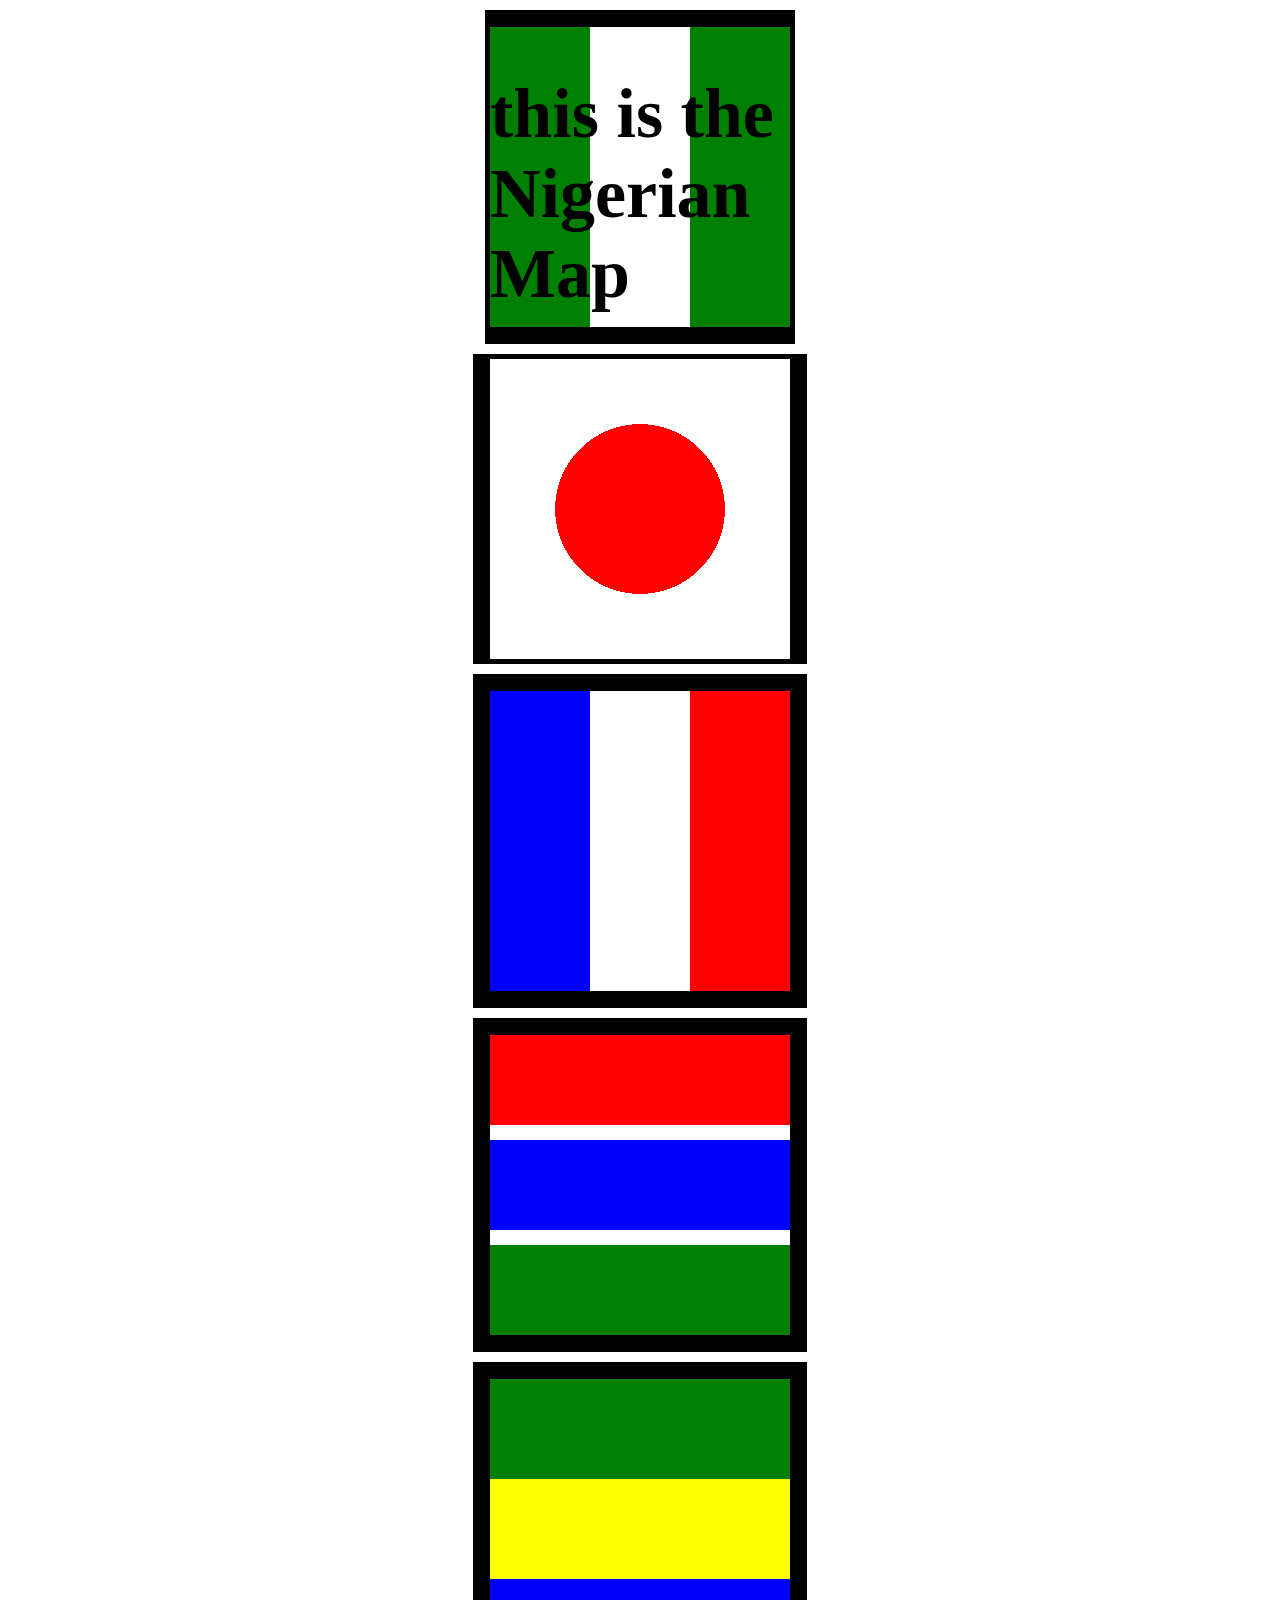
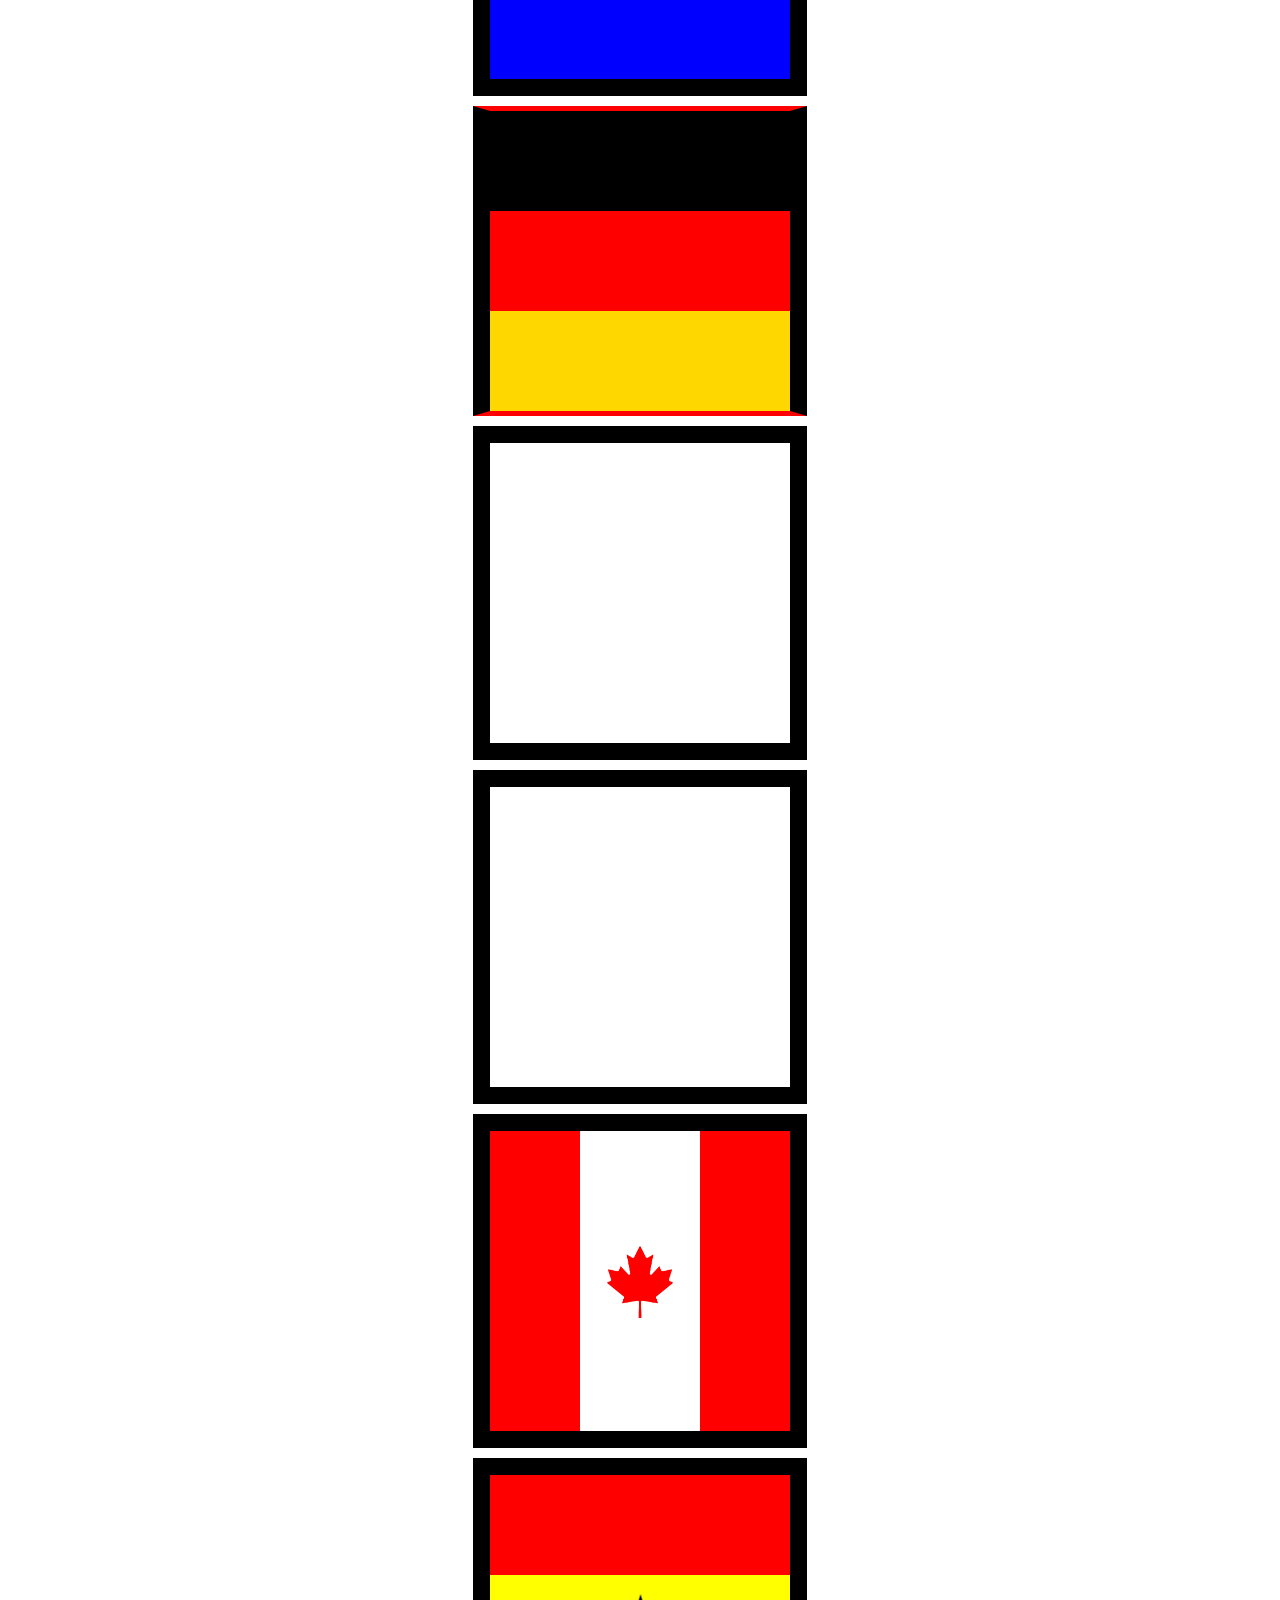
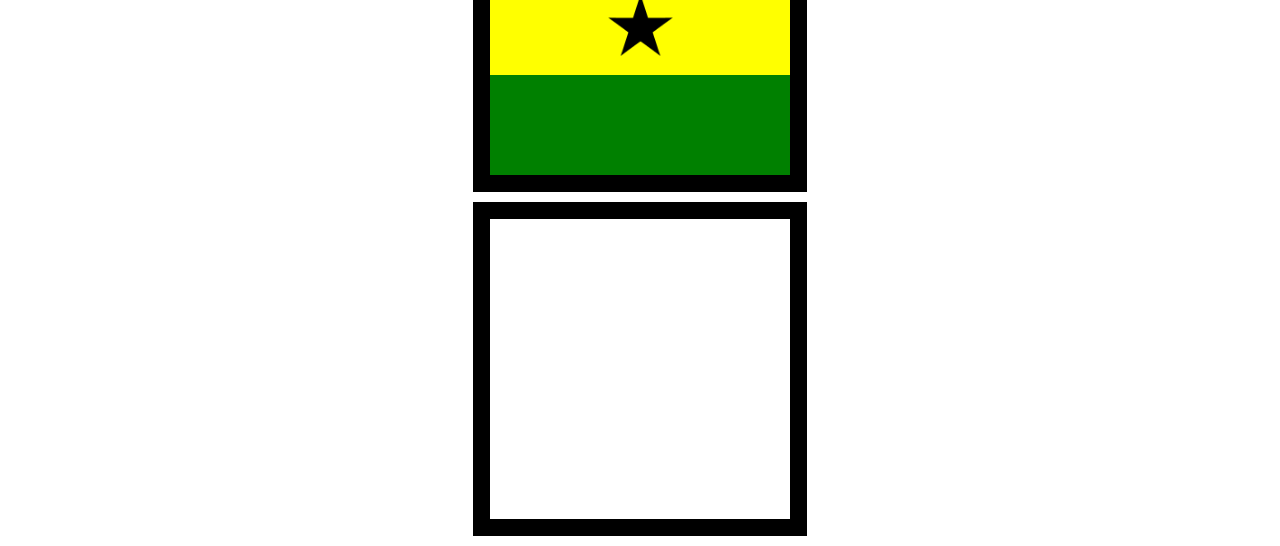
<file: index.html>
<!DOCTYPE html>
<html lang="en">
<head>
    <meta charset="UTF-8">
    <meta name="viewport" content="width=device-width, initial-scale=1.0">
    <title>css properties assignment</title>
    <link rel="stylesheet" href="./props2.css">
</head>
<body>

    <Section class="props">
        <h1>this is the Nigerian Map</h1>
        

    </Section>

    <Section class="props"></Section>
    <Section class="props"></Section>
    <Section class="props"></Section>
    <Section class="props"></Section>
    <Section class="props"></Section>
    <Section class="props"></Section>
    <Section class="props"></Section>
    <Section class="props"></Section>
    <Section class="props"></Section>
    <Section class="props"></Section>

    
</body>
</html>
</file>
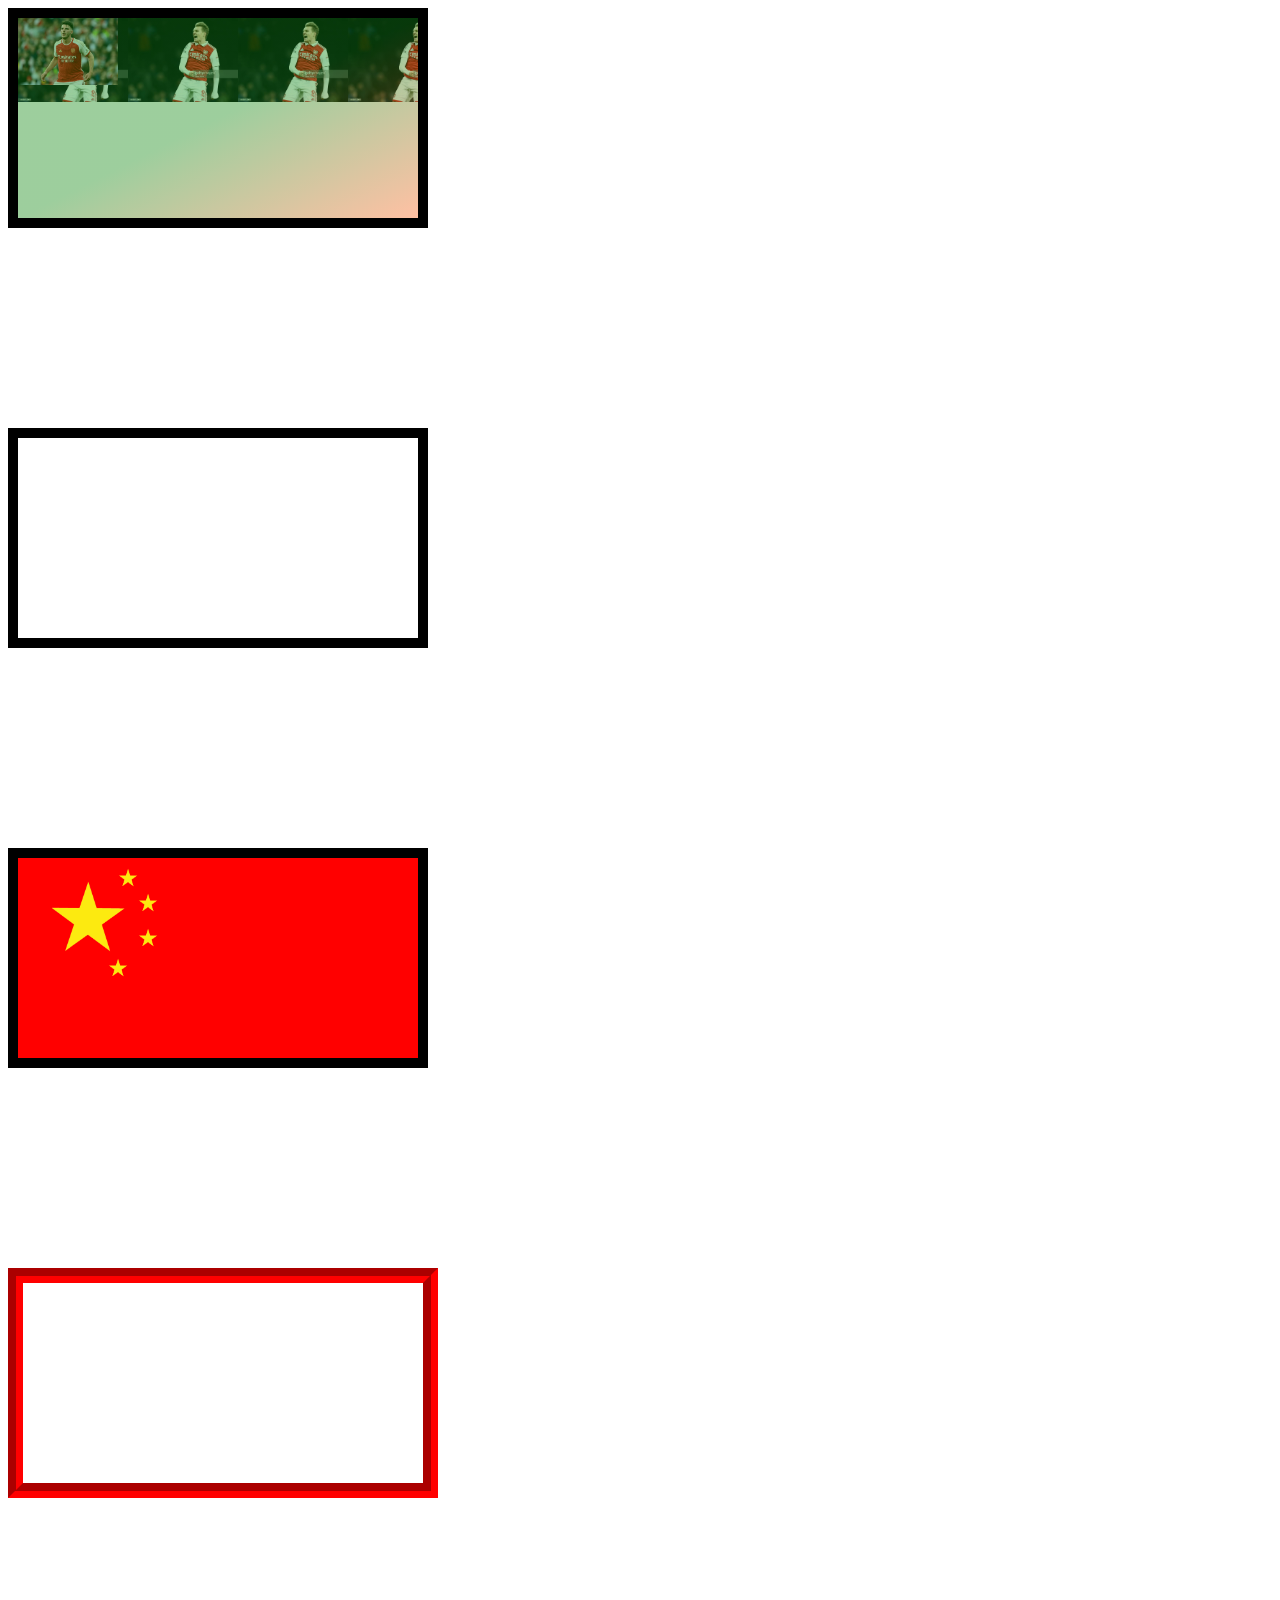
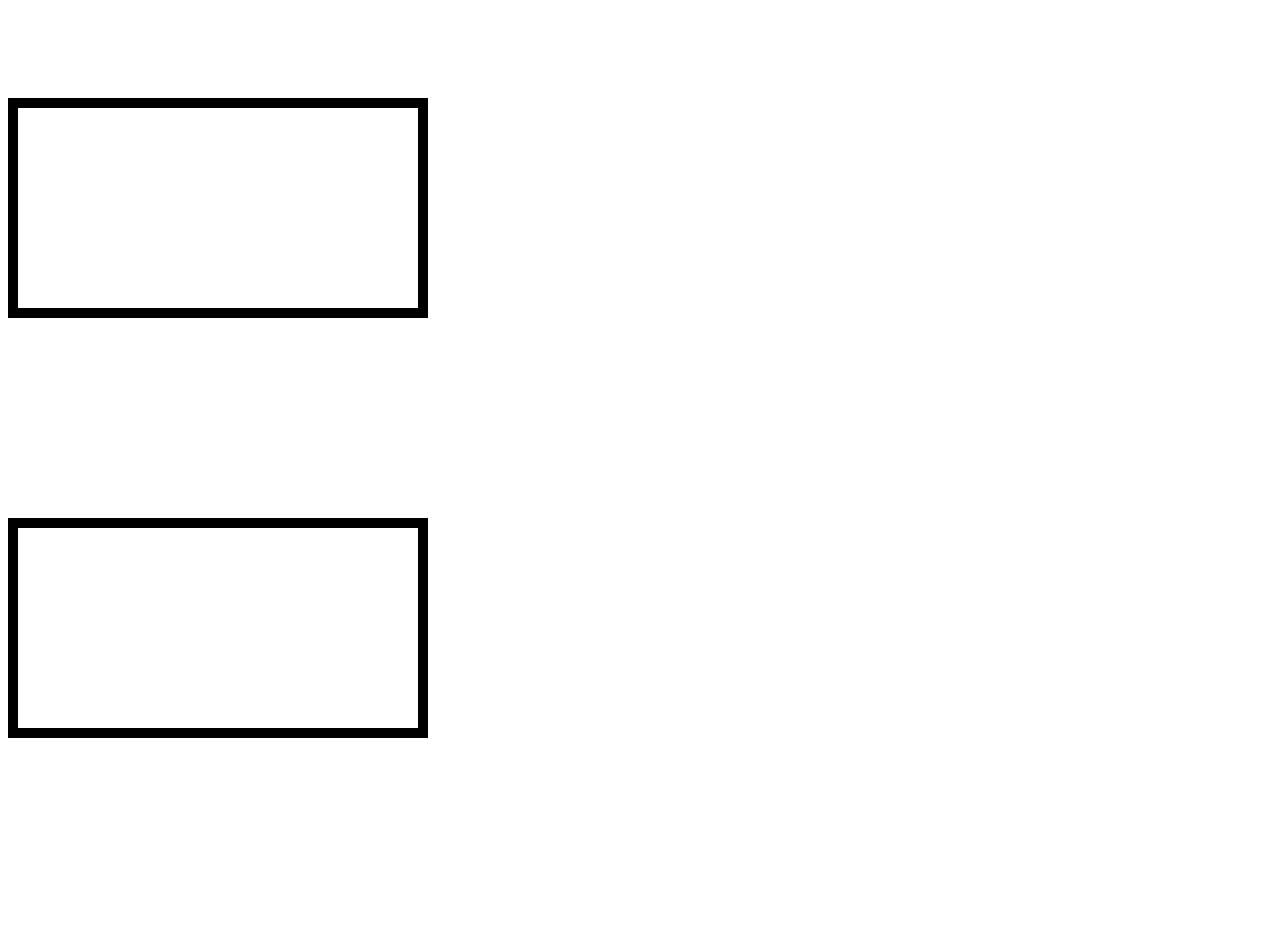
<file: bg.html>
<!DOCTYPE html>
<html lang="en">
<head>
    <meta charset="UTF-8">
    <meta name="viewport" content="width=device-width, initial-scale=1.0">
    <title>BG Image</title>
    <link rel="stylesheet" href="./bg.css">
</head>
<body>
    <section></section>
    <section></section>
    <section></section>
    <section></section>
    <section></section>
    <section></section>


</body>
</html>
</file>
<file: props2.css>
html{
    font-size: 35px;
}

section{
    margin: 10px auto;
    width: 300px;
    height: 300px;
    border: 17.5px solid black;
}

.props:first-of-type{
    background: linear-gradient(90deg, green 33.3%, white 33.3%, white 66.6%, green 66.6%);
    border-left: 5px solid;
    border-right: 5px solid;
}

.props:nth-of-type(2){
    background-image: radial-gradient(circle, red 40%, white 40%, white 75%); 
    border-bottom: 5px solid;
    border-top: 5px solid;
}

.props:nth-of-type(3){
    background: linear-gradient(90deg, blue 33.3%, white 33.3%, white 66.6%, red 66.6%);
}

.props:nth-of-type(4){
    background: linear-gradient(180deg, red 30%, white 30%, white 35%, blue 35%, blue 65%, white 65%, 70%, green 70%);
}

.props:nth-of-type(5){
    background: linear-gradient(180deg, green 33.3%, yellow 33.3%, yellow 66.6%, blue 66.6%);

}

.props:nth-of-type(6){
    background: linear-gradient(180deg, black 33.3%, red 33.3%, red 66.6%, gold 66.6%);
    border-top: 5px solid red;
    border-bottom: 5px solid red;


}



.props:nth-of-type(9){ 
    background-image: url(./leaf.png), linear-gradient(90deg, red 30%, white 30%, white 70%, red 70%);
    background-size: 70px, contain;
    background-repeat: no-repeat;
    background-position: center center;
}

.props:nth-of-type(10){
    background-image: url(./BlackStar.png), linear-gradient(180deg, red 33.3%, yellow 33.3%, yellow 66.6%, green 66.6%);
    background-size: 65px, contain;
    background-position: center center;
    background-repeat: no-repeat;

}
</file>
<file: bg.css>
section{
    width: 400px;
    height: 200px;
    border: 10px solid;
    margin-bottom: 200px;
}

section:nth-of-type(1){
    background-image: linear-gradient(to bottom right, rgba(0, 128, 0, 0.383) 50%, rgba(255, 81, 0, 0.359)), url(./Declan.jpg), url(./Martin.jpg); 
    background-size: 400px, 100px, 110px;
    background-repeat: repeat, no-repeat, repeat-x, repeat-y;


}

section :nth-of-type(2){


}

section:nth-of-type(3){
background-image: url(./star.png), url(./star.png), url(./star.png), url(./star.png), url(./star.png), radial-gradient(red, red);
background-size: 80px, 20px, 20px, 20px, 20px, contain;
background-repeat: no-repeat, no-repeat, no-repeat, no-repeat, no-repeat, repeat;
background-position: 30px 20px, 100px 10px, 120px 35px, 120px 70px, 90px 100px;

}

section:nth-of-type(4){
    max-height: 300px;
    overflow: auto;
    border: 15px groove red;


}
</file>
